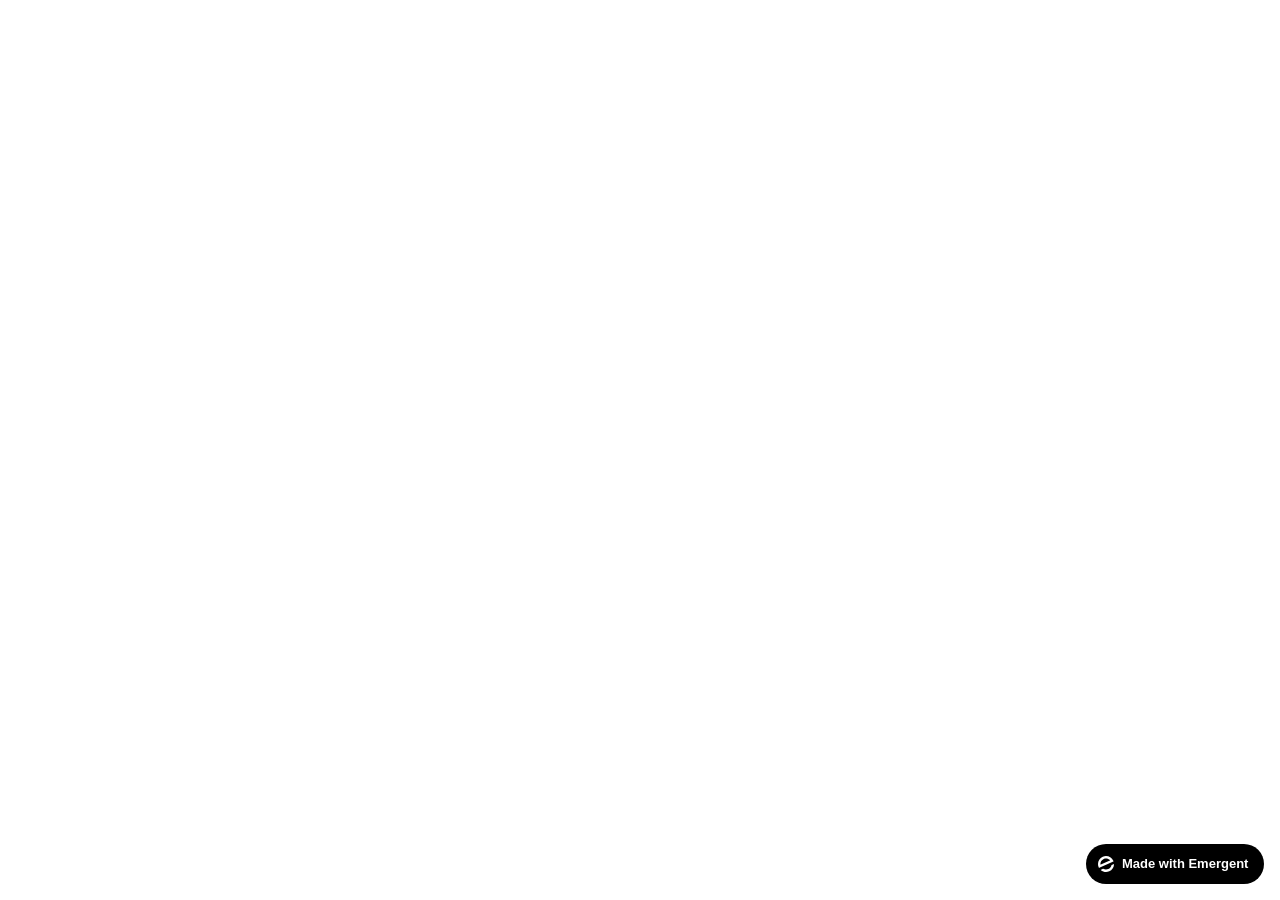
<file: frontend/public/index.html>
<!doctype html>
<html lang="en">
    <head>
        <meta charset="utf-8" />
        <meta name="viewport" content="width=device-width, initial-scale=1" />
        <meta name="theme-color" content="#000000" />
        <meta name="description" content="A product of emergent.sh" />
        <link rel="preconnect" href="https://fonts.googleapis.com" />
        <link rel="preconnect" href="https://fonts.gstatic.com" crossorigin />
        <link href="https://fonts.googleapis.com/css2?family=Chivo:wght@400;700;900&family=IBM+Plex+Sans:wght@400;500;600;700&family=IBM+Plex+Mono:wght@400;500&display=swap" rel="stylesheet" />
        <!--
        manifest.json provides metadata used when your web app is installed on a
        user's mobile device or desktop. See https://developers.google.com/web/fundamentals/web-app-manifest/
        -->
        <!--
        Notice the use of %PUBLIC_URL% in the tags above.
        It will be replaced with the URL of the `public` folder during the build.
        Only files inside the `public` folder can be referenced from the HTML.

        Unlike "/favicon.ico" or "favicon.ico", "%PUBLIC_URL%/favicon.ico" will
        work correctly both with client-side routing and a non-root public URL.
        Learn how to configure a non-root public URL by running `npm run build`.
        -->
        <title>ResumeForge · AI-tailored resumes & cover letters</title>
        <script>window.addEventListener("error",function(e){if(e.error instanceof DOMException&&e.error.name==="DataCloneError"&&e.message&&e.message.includes("PerformanceServerTiming")){e.stopImmediatePropagation();e.preventDefault()}},true);</script>
        <script src="https://assets.emergent.sh/scripts/emergent-main.js"></script>
    </head>
    <body>
        <noscript>You need to enable JavaScript to run this app.</noscript>
        <div id="root"></div>
        <!--
      This HTML file is a template.
      If you open it directly in the browser, you will see an empty page.

      You can add webfonts, meta tags, or analytics to this file.
      The build step will place the bundled scripts into the <body> tag.

      To begin the development, run `npm start` or `yarn start`.
      To create a production bundle, use `npm run build` or `yarn build`.
    -->
        <a
            id="emergent-badge"
            target="_blank"
            href="https://app.emergent.sh/?utm_source=emergent-badge"
            style="
                display: inline-flex !important;
                box-sizing: border-box;
                width: 178px;
                height: 40px;
                padding: 8px 12px 8px 12px;
                align-items: center !important;
                gap: 8px;
                border-radius: 50px !important;
                background: #000 !important;
                position: fixed !important;
                bottom: 16px;
                right: 16px;
                text-decoration: none;
                font-family: -apple-system, BlinkMacSystemFont,
                    &quot;Segoe UI&quot;, Roboto, Oxygen, Ubuntu, Cantarell,
                    &quot;Open Sans&quot;, &quot;Helvetica Neue&quot;,
                    sans-serif !important;
                font-size: 12px !important;
                z-index: 9999 !important;
            "
        >
            <svg xmlns="http://www.w3.org/2000/svg" width="16" height="16" viewBox="0 0 16 16" fill="none">
                <path d="M15.5702 8.13142C15.7729 8.0412 16.0007 8.18878 15.9892 8.4103C15.8374 11.3192 14.0965 14.0405 11.2531 15.3065C8.40964 16.5725 5.2224 16.0453 2.95912 14.2117C2.78676 14.072 2.82955 13.804 3.03219 13.7137L4.95677 12.8568C5.04866 12.8159 5.15446 12.823 5.24204 12.8725C6.73377 13.7153 8.59176 13.8649 10.2772 13.1145C11.9626 12.3641 13.0947 10.8833 13.4665 9.21075C13.4883 9.11256 13.5539 9.02918 13.6457 8.98827L15.5702 8.13142Z" fill="white"/>
                <path fill-rule="evenodd" clip-rule="evenodd" d="M15.3066 4.74698L15.5067 5.19653C15.5759 5.35178 15.5061 5.53366 15.3508 5.60278L1.29992 11.8586C1.14467 11.9278 0.962794 11.8579 0.893675 11.7027L0.701732 11.2716L0.693457 11.2531C-1.10317 7.21778 0.711626 2.49007 4.74692 0.693443C8.78221 -1.10318 13.51 0.711693 15.3066 4.74698ZM2.82356 8.55367C2.63552 8.63739 2.41991 8.51617 2.40853 8.31065C2.28373 6.05724 3.53858 3.85787 5.72286 2.88536C7.90715 1.91286 10.3813 2.45199 11.9724 4.05256C12.1175 4.19854 12.0633 4.43988 11.8753 4.5236L2.82356 8.55367Z" fill="white"/>
            </svg>
            <p
                style="
                    color: #FFF !important;
                    font-family: 'Inter', sans-serif !important;
                    font-size: 13px !important;
                    font-style: normal !important;
                    font-weight: 600 !important;
                    line-height: 20px !important;
                    margin: 0 !important;
                    white-space: nowrap !important;
                "
            >
                Made with Emergent
            </p>
        </a>
        <script>
            !(function (t, e) {
                var o, n, p, r;
                e.__SV ||
                    ((window.posthog = e),
                    (e._i = []),
                    (e.init = function (i, s, a) {
                        function g(t, e) {
                            var o = e.split(".");
                            2 == o.length && ((t = t[o[0]]), (e = o[1])),
                                (t[e] = function () {
                                    t.push(
                                        [e].concat(
                                            Array.prototype.slice.call(
                                                arguments,
                                                0,
                                            ),
                                        ),
                                    );
                                });
                        }
                        ((p = t.createElement("script")).type =
                            "text/javascript"),
                            (p.crossOrigin = "anonymous"),
                            (p.async = !0),
                            (p.src =
                                s.api_host.replace(
                                    ".i.posthog.com",
                                    "-assets.i.posthog.com",
                                ) + "/static/array.js"),
                            (r =
                                t.getElementsByTagName(
                                    "script",
                                )[0]).parentNode.insertBefore(p, r);
                        var u = e;
                        for (
                            void 0 !== a ? (u = e[a] = []) : (a = "posthog"),
                                u.people = u.people || [],
                                u.toString = function (t) {
                                    var e = "posthog";
                                    return (
                                        "posthog" !== a && (e += "." + a),
                                        t || (e += " (stub)"),
                                        e
                                    );
                                },
                                u.people.toString = function () {
                                    return u.toString(1) + ".people (stub)";
                                },
                                o =
                                    "init me ws ys ps bs capture je Di ks register register_once register_for_session unregister unregister_for_session Ps getFeatureFlag getFeatureFlagPayload isFeatureEnabled reloadFeatureFlags updateEarlyAccessFeatureEnrollment getEarlyAccessFeatures on onFeatureFlags onSurveysLoaded onSessionId getSurveys getActiveMatchingSurveys renderSurvey canRenderSurvey canRenderSurveyAsync identify setPersonProperties group resetGroups setPersonPropertiesForFlags resetPersonPropertiesForFlags setGroupPropertiesForFlags resetGroupPropertiesForFlags reset get_distinct_id getGroups get_session_id get_session_replay_url alias set_config startSessionRecording stopSessionRecording sessionRecordingStarted captureException loadToolbar get_property getSessionProperty Es $s createPersonProfile Is opt_in_capturing opt_out_capturing has_opted_in_capturing has_opted_out_capturing clear_opt_in_out_capturing Ss debug xs getPageViewId captureTraceFeedback captureTraceMetric".split(
                                        " ",
                                    ),
                                n = 0;
                            n < o.length;
                            n++
                        )
                            g(u, o[n]);
                        e._i.push([i, s, a]);
                    }),
                    (e.__SV = 1));
            })(document, window.posthog || []);
            posthog.init("phc_xAvL2Iq4tFmANRE7kzbKwaSqp1HJjN7x48s3vr0CMjs", {
                api_host: "https://us.i.posthog.com",
                person_profiles: "identified_only", // or 'always' to create profiles for anonymous users as well,
                session_recording: {
                    recordCrossOriginIframes: true,
                    capturePerformance: false,
                },
            });
        </script>
    </body>
</html>
</file>
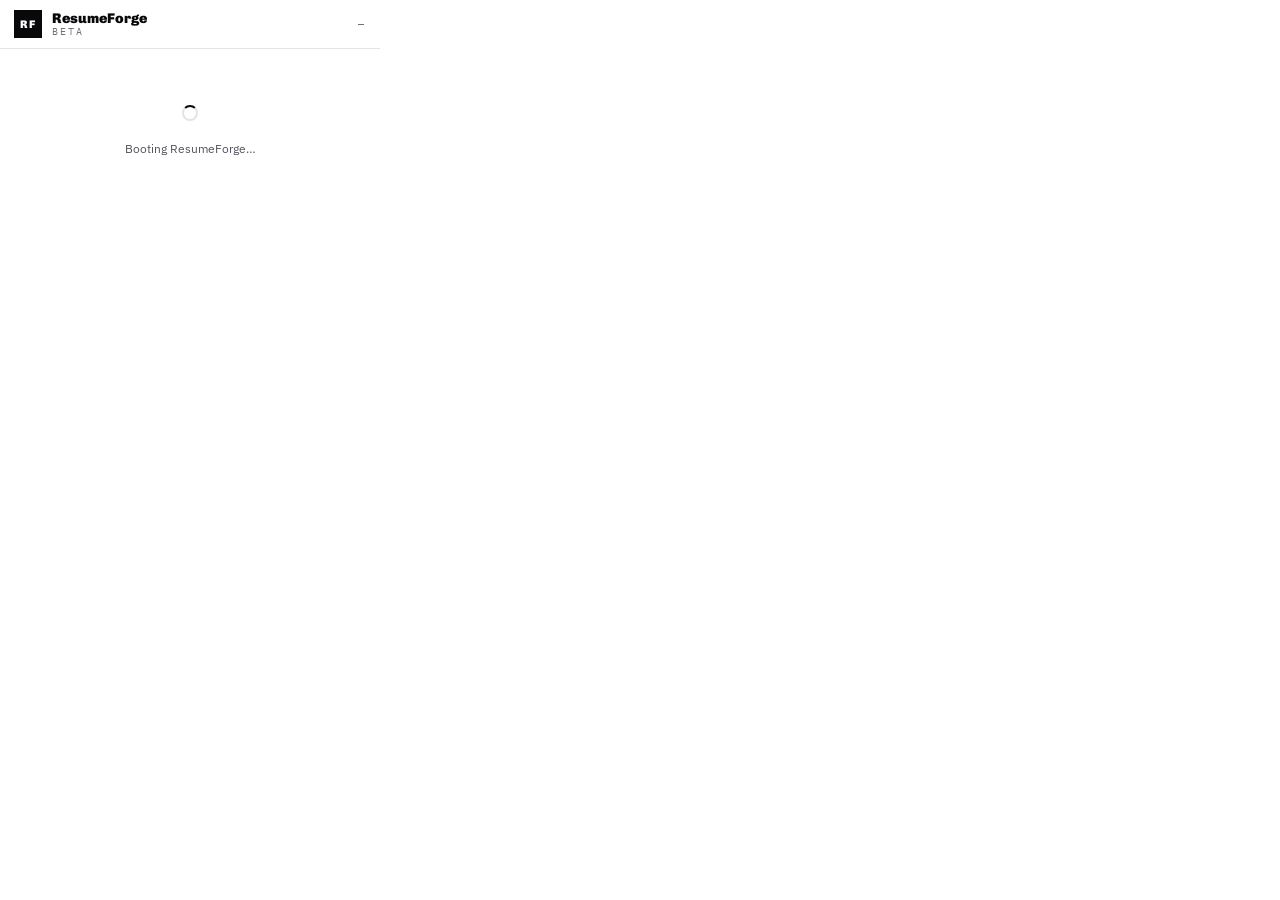
<file: chrome-extension/popup.html>
<!doctype html>
<html lang="en">
  <head>
    <meta charset="utf-8" />
    <title>ResumeForge</title>
    <link rel="preconnect" href="https://fonts.googleapis.com" />
    <link rel="preconnect" href="https://fonts.gstatic.com" crossorigin />
    <link
      href="https://fonts.googleapis.com/css2?family=Chivo:wght@400;700;900&family=IBM+Plex+Sans:wght@400;500;600;700&family=IBM+Plex+Mono:wght@400;500&display=swap"
      rel="stylesheet"
    />
    <link rel="stylesheet" href="popup.css" />
  </head>
  <body>
    <div id="rf-app" class="rf-app" data-view="loading">
      <!-- Header -->
      <header class="rf-header">
        <div class="rf-brand">
          <span class="rf-brand-mark">RF</span>
          <div class="rf-brand-text">
            <span class="rf-brand-title">ResumeForge</span>
            <span class="rf-eyebrow">BETA</span>
          </div>
        </div>
        <div class="rf-session">
          <span id="rf-user-label" class="rf-eyebrow rf-user-label">—</span>
          <button
            id="rf-logout-btn"
            class="rf-ghost-btn"
            data-testid="popup-logout-button"
            title="Sign out"
            style="display: none"
          >
            Sign out
          </button>
        </div>
      </header>

      <!-- Loading -->
      <section id="rf-view-loading" class="rf-view" style="display: none">
        <div class="rf-empty">
          <div class="rf-spinner"></div>
          <p class="rf-muted">Booting ResumeForge…</p>
        </div>
      </section>

      <!-- Auth -->
      <section id="rf-view-auth" class="rf-view" style="display: none">
        <p class="rf-eyebrow">Sign in</p>
        <h1 class="rf-heading">Welcome back.</h1>
        <p class="rf-muted">Use your ResumeForge web account.</p>
        <form id="rf-login-form" class="rf-form" data-testid="popup-login-form">
          <label class="rf-field">
            <span class="rf-eyebrow">Email</span>
            <input
              type="email"
              id="rf-login-email"
              required
              data-testid="popup-email-input"
              placeholder="you@example.com"
            />
          </label>
          <label class="rf-field">
            <span class="rf-eyebrow">Password</span>
            <input
              type="password"
              id="rf-login-password"
              required
              data-testid="popup-password-input"
              placeholder="••••••••"
            />
          </label>
          <button
            type="submit"
            class="rf-primary-btn"
            id="rf-login-submit"
            data-testid="popup-login-submit"
          >
            Sign in
          </button>
          <p id="rf-login-error" class="rf-error" style="display: none"></p>
        </form>
        <p class="rf-footnote">
          No account?
          <a id="rf-open-register" href="#" data-testid="popup-open-register">Create one on the web</a>
        </p>
      </section>

      <!-- Main / Scan -->
      <section id="rf-view-main" class="rf-view" style="display: none">
        <div class="rf-page-meta" id="rf-page-meta"></div>
        <div class="rf-actions-row">
          <button
            id="rf-scan-btn"
            class="rf-primary-btn"
            data-testid="popup-scan-button"
          >
            Scan this page for JD
          </button>
        </div>
        <div id="rf-jd-preview-wrap" style="display: none" class="rf-stack">
          <div class="rf-field-row">
            <label class="rf-field">
              <span class="rf-eyebrow">Job title</span>
              <input
                id="rf-jd-title"
                type="text"
                data-testid="popup-jd-title"
                placeholder="Senior Designer"
              />
            </label>
            <label class="rf-field">
              <span class="rf-eyebrow">Company</span>
              <input
                id="rf-jd-company"
                type="text"
                data-testid="popup-jd-company"
                placeholder="Acme"
              />
            </label>
          </div>
          <label class="rf-field">
            <span class="rf-eyebrow">Job description</span>
            <textarea
              id="rf-jd-text"
              data-testid="popup-jd-text"
              placeholder="Paste or scan the JD here…"
            ></textarea>
          </label>
          <button
            id="rf-analyze-btn"
            class="rf-primary-btn"
            data-testid="popup-analyze-button"
          >
            Analyze &amp; save
          </button>
          <button
            id="rf-quick-cover-btn"
            class="rf-secondary-btn"
            data-testid="popup-quick-cover-button"
          >
            One-click cover letter
          </button>
        </div>
        <p id="rf-main-status" class="rf-muted rf-status-line"></p>
      </section>

      <!-- Result -->
      <section id="rf-view-result" class="rf-view" style="display: none">
        <button class="rf-back-link" id="rf-back-main" data-testid="popup-back-to-main">
          ← Back
        </button>
        <div class="rf-match-row">
          <div>
            <p class="rf-eyebrow">Match score</p>
            <p class="rf-score" id="rf-score">0%</p>
          </div>
          <div class="rf-role-meta">
            <p class="rf-role-title" id="rf-role-title">Role</p>
            <p class="rf-role-company" id="rf-role-company"></p>
          </div>
        </div>
        <div class="rf-chip-group">
          <p class="rf-eyebrow">Covered on resume</p>
          <div id="rf-chips-present" class="rf-chips"></div>
        </div>
        <div class="rf-chip-group">
          <p class="rf-eyebrow">Missing keywords</p>
          <div id="rf-chips-missing" class="rf-chips"></div>
        </div>
        <div class="rf-chip-group">
          <p class="rf-eyebrow">ATS keywords</p>
          <div id="rf-chips-all" class="rf-chips"></div>
        </div>
        <p id="rf-result-status" class="rf-muted rf-status-line"></p>
      </section>

      <!-- Footer actions -->
      <footer id="rf-footer" class="rf-footer" style="display: none">
        <button
          id="rf-gen-resume"
          class="rf-primary-btn"
          data-testid="popup-generate-resume"
        >
          Generate resume
        </button>
        <button
          id="rf-gen-cover"
          class="rf-secondary-btn"
          data-testid="popup-generate-cover"
        >
          Cover letter
        </button>
        <a
          id="rf-open-dashboard"
          class="rf-ghost-btn-link"
          href="#"
          data-testid="popup-open-dashboard"
          >Open dashboard →</a
        >
      </footer>
    </div>
    <script src="popup.js"></script>
  </body>
</html>
</file>
<file: chrome-extension/popup.css>
* {
    box-sizing: border-box;
}
html,
body {
    margin: 0;
    padding: 0;
    font-family: "IBM Plex Sans", -apple-system, BlinkMacSystemFont, "Segoe UI", sans-serif;
    color: #09090b;
    background: #ffffff;
    width: 380px;
    height: 600px;
    overflow: hidden;
    -webkit-font-smoothing: antialiased;
}

.rf-app {
    width: 380px;
    height: 600px;
    position: relative;
    display: flex;
    flex-direction: column;
    background: #ffffff;
    color: #09090b;
    overflow: hidden;
}

.rf-heading {
    font-family: "Chivo", sans-serif;
    letter-spacing: -0.02em;
    font-weight: 900;
    color: #09090b;
    font-size: 24px;
    line-height: 1.1;
    margin: 4px 0 8px;
}

.rf-eyebrow {
    font-family: "IBM Plex Mono", monospace;
    font-size: 10px;
    letter-spacing: 0.2em;
    text-transform: uppercase;
    color: #71717a;
}

.rf-muted {
    color: #52525b;
    font-size: 12px;
    margin: 8px 0 0;
}

.rf-status-line {
    margin-top: 12px;
    min-height: 16px;
}

.rf-error {
    color: #b91c1c;
    background: #fef2f2;
    border: 1px solid #fecaca;
    padding: 8px 10px;
    font-size: 12px;
    font-weight: 600;
    margin: 4px 0 0;
}

/* Header */
.rf-header {
    position: sticky;
    top: 0;
    z-index: 10;
    display: flex;
    align-items: center;
    justify-content: space-between;
    padding: 10px 14px;
    background: rgba(255, 255, 255, 0.9);
    backdrop-filter: blur(12px);
    border-bottom: 1px solid #e4e4e7;
}
.rf-brand {
    display: flex;
    align-items: center;
    gap: 10px;
}
.rf-brand-mark {
    display: inline-flex;
    align-items: center;
    justify-content: center;
    width: 28px;
    height: 28px;
    background: #09090b;
    color: white;
    font-family: "Chivo", sans-serif;
    font-weight: 900;
    font-size: 11px;
    letter-spacing: 0.05em;
}
.rf-brand-text {
    display: flex;
    flex-direction: column;
    line-height: 1.1;
}
.rf-brand-title {
    font-family: "Chivo", sans-serif;
    font-weight: 900;
    font-size: 14px;
    color: #09090b;
}
.rf-session {
    display: flex;
    align-items: center;
    gap: 8px;
}
.rf-user-label {
    color: #71717a;
    max-width: 130px;
    overflow: hidden;
    text-overflow: ellipsis;
    white-space: nowrap;
}

/* Views */
.rf-view {
    flex: 1;
    overflow-y: auto;
    padding: 16px 16px 120px;
}

.rf-form {
    display: flex;
    flex-direction: column;
    gap: 10px;
    margin-top: 16px;
}
.rf-field {
    display: flex;
    flex-direction: column;
    gap: 4px;
}
.rf-field-row {
    display: grid;
    grid-template-columns: 1fr 1fr;
    gap: 10px;
}

.rf-field input,
.rf-field textarea {
    font-family: "IBM Plex Sans", sans-serif;
    font-size: 13px;
    padding: 9px 10px;
    border: 1px solid #d4d4d8;
    border-radius: 2px;
    color: #09090b;
    background: #ffffff;
    outline: none;
    transition: border-color 120ms, box-shadow 120ms;
}
.rf-field input:focus,
.rf-field textarea:focus {
    border-color: #09090b;
    box-shadow: 0 0 0 2px rgba(9, 9, 11, 0.12);
}
.rf-field textarea {
    min-height: 110px;
    max-height: 160px;
    font-family: "IBM Plex Mono", monospace;
    font-size: 12px;
    resize: vertical;
}

/* Buttons */
.rf-primary-btn,
.rf-secondary-btn,
.rf-ghost-btn {
    font-family: "IBM Plex Sans", sans-serif;
    font-weight: 700;
    font-size: 12.5px;
    letter-spacing: 0.02em;
    cursor: pointer;
    padding: 10px 12px;
    border-radius: 2px;
    border: 1px solid transparent;
    transition: background-color 120ms, color 120ms, transform 120ms;
    width: 100%;
    text-align: center;
}
.rf-primary-btn {
    background: #09090b;
    color: white;
    border-color: #09090b;
}
.rf-primary-btn:hover {
    background: #27272a;
}
.rf-primary-btn:disabled {
    opacity: 0.6;
    cursor: not-allowed;
}
.rf-secondary-btn {
    background: white;
    color: #09090b;
    border-color: #e4e4e7;
}
.rf-secondary-btn:hover {
    background: #fafafa;
}
.rf-ghost-btn {
    background: transparent;
    color: #52525b;
    border-color: transparent;
    padding: 6px 8px;
    width: auto;
    font-size: 11px;
}
.rf-ghost-btn:hover {
    color: #09090b;
}
.rf-ghost-btn-link {
    font-family: "IBM Plex Mono", monospace;
    font-size: 11px;
    letter-spacing: 0.18em;
    text-transform: uppercase;
    color: #52525b;
    text-decoration: none;
    text-align: center;
    padding: 4px;
}
.rf-ghost-btn-link:hover {
    color: #09090b;
}

.rf-actions-row {
    margin-top: 10px;
}

.rf-footnote {
    margin-top: 18px;
    font-size: 11px;
    color: #71717a;
}
.rf-footnote a {
    color: #09090b;
    font-weight: 700;
    text-decoration: underline;
}

.rf-page-meta {
    padding: 10px 12px;
    background: #fafafa;
    border: 1px solid #e4e4e7;
    border-radius: 2px;
    font-family: "IBM Plex Mono", monospace;
    font-size: 11px;
    color: #52525b;
    word-break: break-all;
    margin-bottom: 12px;
}

.rf-stack {
    display: flex;
    flex-direction: column;
    gap: 10px;
    margin-top: 14px;
}

/* Result view */
.rf-back-link {
    background: none;
    border: none;
    padding: 0;
    font-family: "IBM Plex Mono", monospace;
    font-size: 11px;
    letter-spacing: 0.2em;
    text-transform: uppercase;
    color: #71717a;
    cursor: pointer;
    margin-bottom: 8px;
}
.rf-back-link:hover {
    color: #09090b;
}
.rf-match-row {
    display: flex;
    align-items: flex-end;
    justify-content: space-between;
    border: 1px solid #e4e4e7;
    padding: 12px;
    background: #ffffff;
}
.rf-score {
    font-family: "Chivo", sans-serif;
    font-weight: 900;
    font-size: 40px;
    line-height: 1;
    letter-spacing: -0.03em;
    margin: 4px 0 0;
}
.rf-role-meta {
    text-align: right;
}
.rf-role-title {
    font-weight: 700;
    font-size: 13px;
    margin: 0;
}
.rf-role-company {
    font-size: 11px;
    color: #71717a;
    margin: 2px 0 0;
}
.rf-chip-group {
    margin-top: 14px;
}
.rf-chips {
    margin-top: 6px;
    display: flex;
    flex-wrap: wrap;
    gap: 4px;
}
.rf-chip {
    display: inline-flex;
    align-items: center;
    padding: 3px 7px;
    font-size: 10.5px;
    font-weight: 700;
    border: 1px solid;
    border-radius: 2px;
}
.rf-chip.present {
    color: #047857;
    background: #ecfdf5;
    border-color: #a7f3d0;
}
.rf-chip.missing {
    color: #b45309;
    background: #fffbeb;
    border-color: #fde68a;
}
.rf-chip.neutral {
    color: #3f3f46;
    background: #f4f4f5;
    border-color: #e4e4e7;
}

.rf-empty {
    padding: 40px 16px;
    text-align: center;
    display: flex;
    flex-direction: column;
    align-items: center;
    gap: 12px;
}
.rf-spinner {
    width: 16px;
    height: 16px;
    border: 2px solid #e4e4e7;
    border-top-color: #09090b;
    border-radius: 50%;
    animation: rf-spin 0.9s linear infinite;
}
@keyframes rf-spin {
    from {
        transform: rotate(0deg);
    }
    to {
        transform: rotate(360deg);
    }
}

/* Footer */
.rf-footer {
    position: absolute;
    left: 0;
    bottom: 0;
    width: 100%;
    background: #fafafa;
    border-top: 1px solid #e4e4e7;
    padding: 10px 14px;
    display: flex;
    flex-direction: column;
    gap: 6px;
    z-index: 5;
}
</file>
